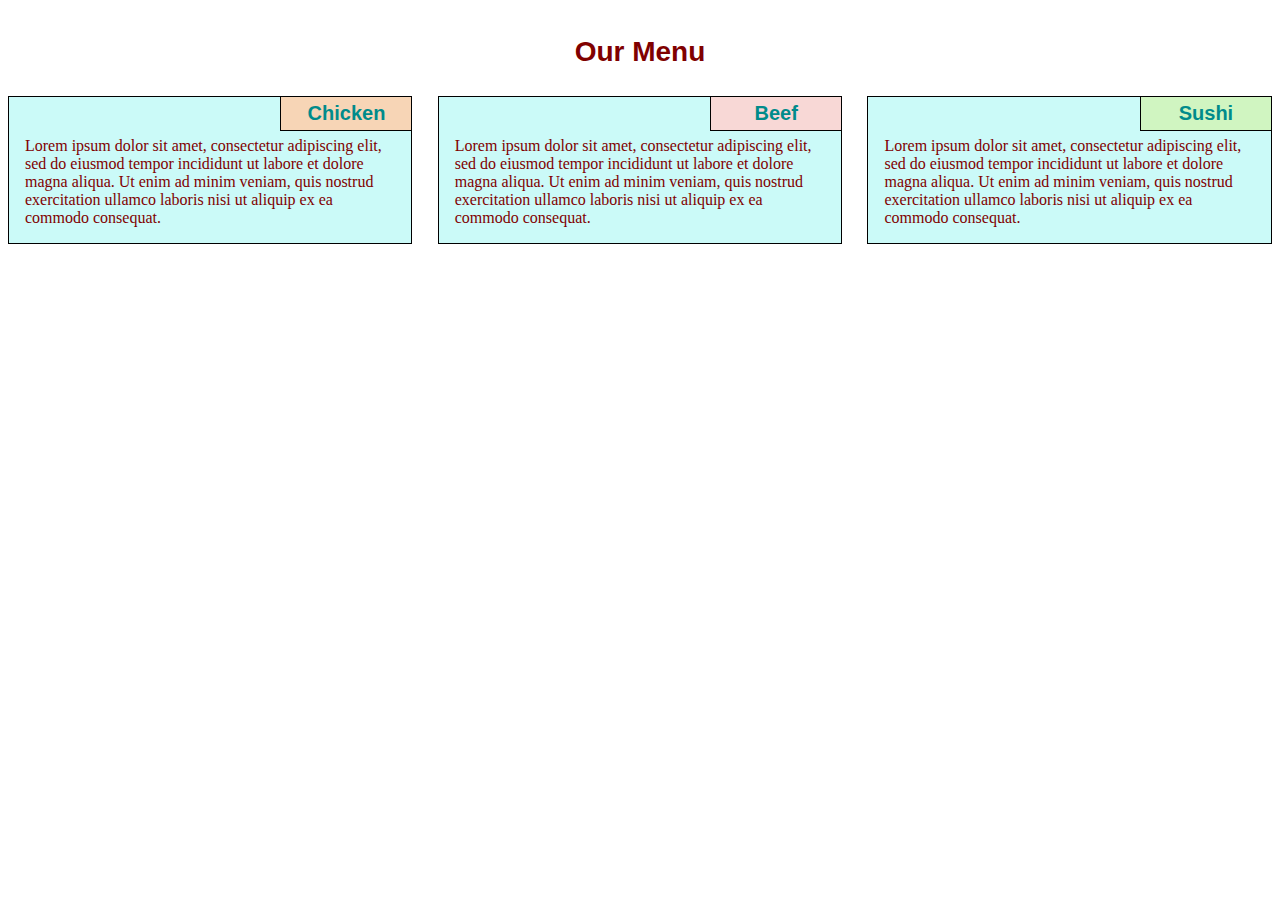
<file: module2-solution/index.html>
<!DOCTYPE html>
<html lang="zxx">
<head>
<meta charset="utf-8">
<title>Module 2 Assignment Solution</title>
<link href="./module2style.css" type="text/css" rel="stylesheet">
</head>
	
<body>
<h1 id="maintitle">Our Menu</h1>
<div>
  <div class="menu-item">
      <h2 id="chickenmenu">Chicken</h2>
	  <p class="textbox" >Lorem ipsum dolor sit amet, consectetur adipiscing elit, sed do eiusmod tempor incididunt ut labore et dolore magna aliqua. Ut enim ad minim veniam, quis nostrud exercitation ullamco laboris nisi ut aliquip ex ea commodo consequat.</p>
  </div>
  <div class="menu-item">
  	  <h2 id="beefmenu">Beef</h2>
	  <p class="textbox" >Lorem ipsum dolor sit amet, consectetur adipiscing elit, sed do eiusmod tempor incididunt ut labore et dolore magna aliqua. Ut enim ad minim veniam, quis nostrud exercitation ullamco laboris nisi ut aliquip ex ea commodo consequat.</p>
  </div>
  <div class="menu-item">
  	  <h2 id="sushimenu">Sushi</h2>
	  <p class="textbox">Lorem ipsum dolor sit amet, consectetur adipiscing elit, sed do eiusmod tempor incididunt ut labore et dolore magna aliqua. Ut enim ad minim veniam, quis nostrud exercitation ullamco laboris nisi ut aliquip ex ea commodo consequat.</p>
  </div>
</div>
</body>
</html>
</file>
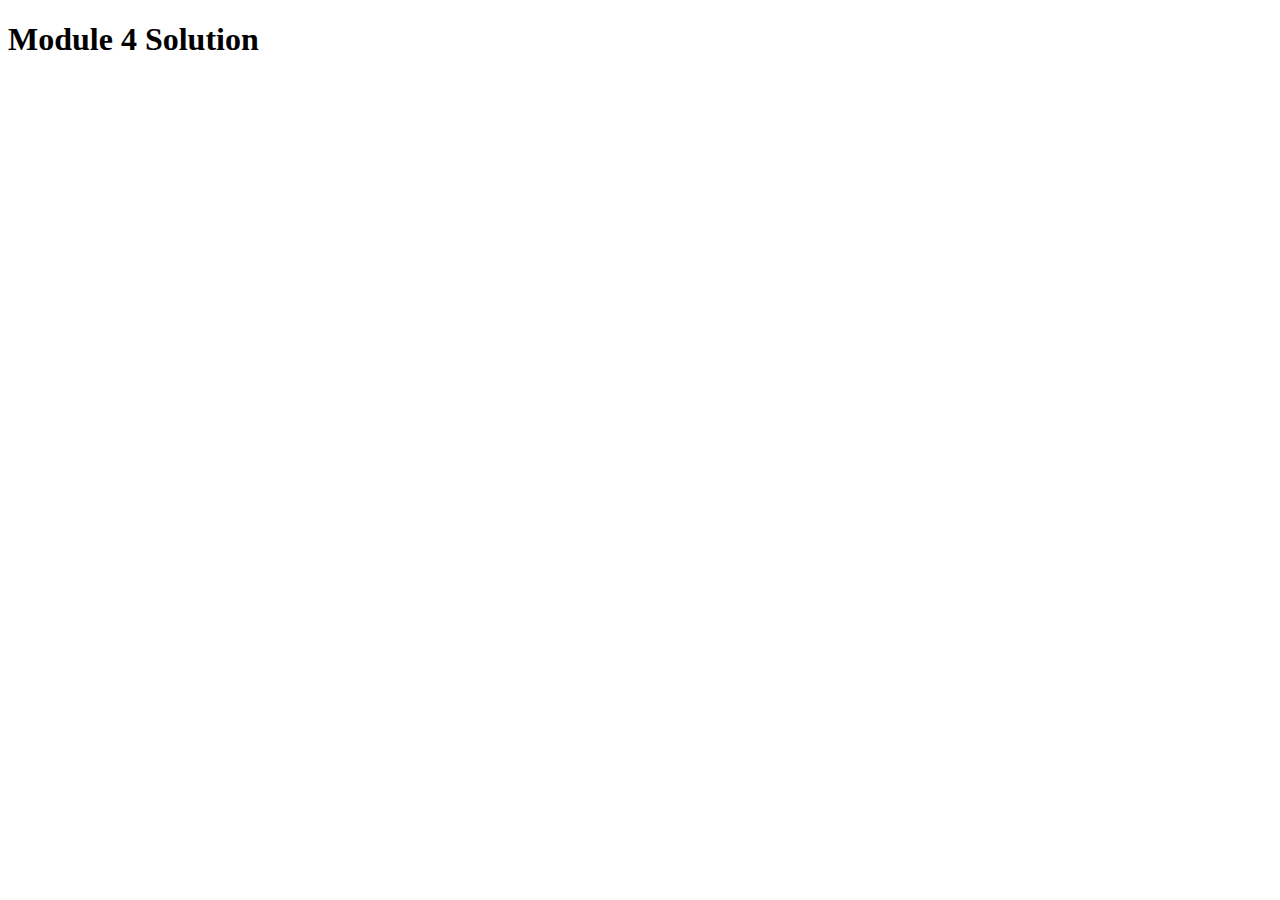
<file: module4-solution/index.html>
<!DOCTYPE html>
<html>
<head>
  <meta charset="utf-8">
  <title>Module 4 Solution</title>
  <script src="SpeakHello.js"></script>
  <script src="SpeakGoodBye.js"></script>
  <script src="script.js"></script>
</head>
<body>
  <h1>Module 4 Solution</h1>
</body>
</html>
</file>
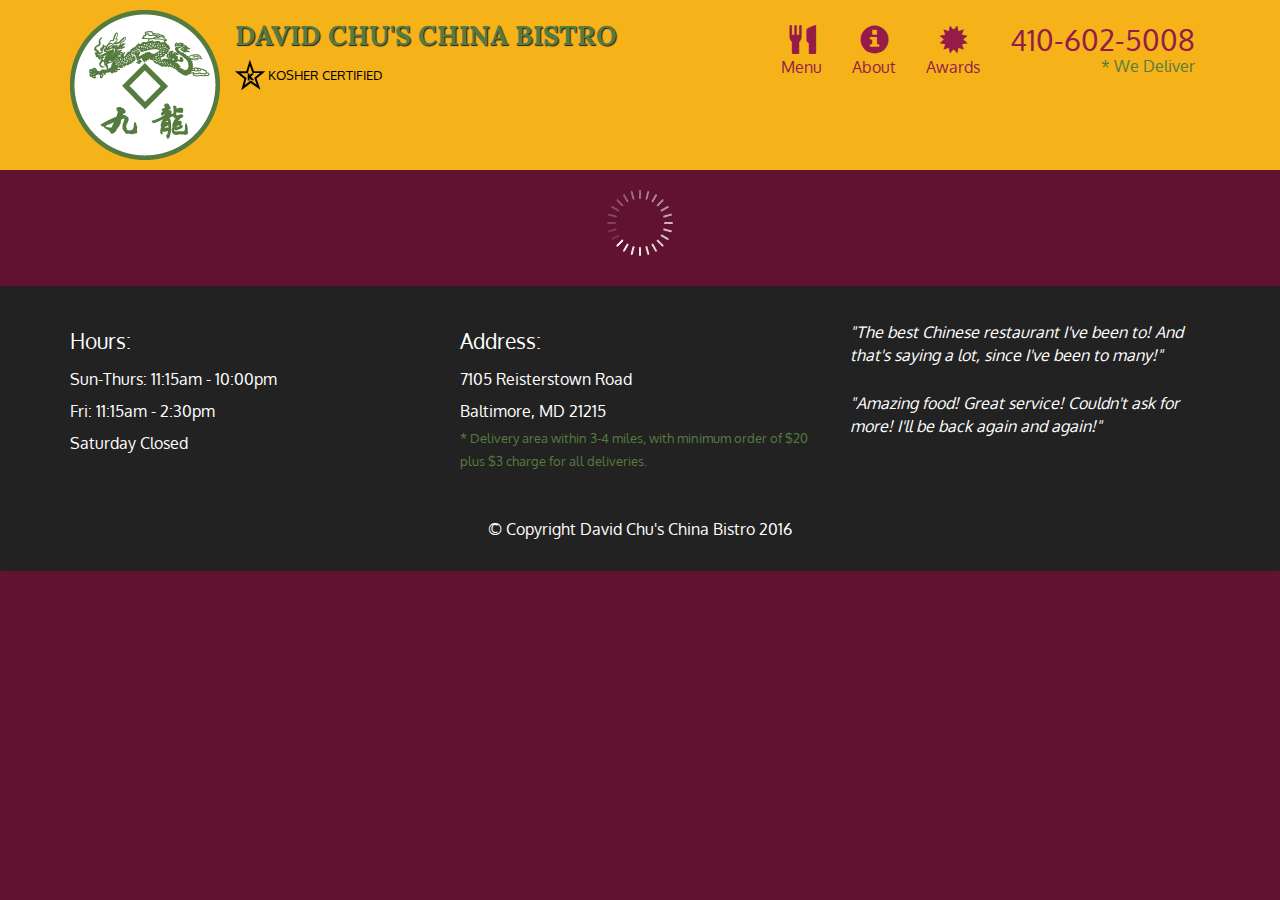
<file: module5_solution/index.html>
<!doctype html>
<html lang="en">
  <head>
    <meta charset="utf-8">
    <meta http-equiv="X-UA-Compatible" content="IE=edge">
    <meta name="viewport" content="width=device-width, initial-scale=1">
    <title>David Chu's China Bistro</title>
    <link rel="stylesheet" href="css/bootstrap.min.css">
    <link rel="stylesheet" href="css/styles.css">
    <link href='https://fonts.googleapis.com/css?family=Oxygen:400,300,700' rel='stylesheet' type='text/css'>
    <link href='https://fonts.googleapis.com/css?family=Lora' rel='stylesheet' type='text/css'>
  </head>
<body>
  <header>
    <nav id="header-nav" class="navbar navbar-default">
      <div class="container">
        <div class="navbar-header">
          <a href="index.html" class="pull-left visible-md visible-lg">
            <div id="logo-img" alt="Logo image"></div>
          </a>

          <div class="navbar-brand">
            <a href="index.html"><h1>David Chu's China Bistro</h1></a>
            <p>
              <img src="images/star-k-logo.png" alt="Kosher certification">
              <span>Kosher Certified</span>
            </p>
          </div>

          <button id="navbarToggle" type="button" class="navbar-toggle collapsed" data-toggle="collapse" data-target="#collapsable-nav" aria-expanded="false">
            <span class="sr-only">Toggle navigation</span>
            <span class="icon-bar"></span>
            <span class="icon-bar"></span>
            <span class="icon-bar"></span>
          </button>
        </div>
        
        <div id="collapsable-nav" class="collapse navbar-collapse">
           <ul id="nav-list" class="nav navbar-nav navbar-right">
            <li id="navHomeButton" class="visible-xs active">
              <a href="index.html">
                <span class="glyphicon glyphicon-home"></span> Home</a>
            </li>
            <li id="navMenuButton">
              <a href="#" onclick="$dc.loadMenuCategories();">
                <span class="glyphicon glyphicon-cutlery"></span><br class="hidden-xs"> Menu</a>
            </li>
            <li>
              <a href="#">
                <span class="glyphicon glyphicon-info-sign"></span><br class="hidden-xs"> About</a>
            </li>
            <li>
              <a href="#">
                <span class="glyphicon glyphicon-certificate"></span><br class="hidden-xs"> Awards</a>
            </li>
            <li id="phone" class="hidden-xs">
              <a href="tel:410-602-5008">
                <span>410-602-5008</span></a><div>* We Deliver</div>
            </li>
          </ul><!-- #nav-list -->
        </div><!-- .collapse .navbar-collapse -->
      </div><!-- .container -->
    </nav><!-- #header-nav -->
  </header>

  <div id="call-btn" class="visible-xs">
    <a class="btn" href="tel:410-602-5008">
    <span class="glyphicon glyphicon-earphone"></span>
    410-602-5008
    </a>
  </div>
  <div id="xs-deliver" class="text-center visible-xs">* We Deliver</div>

  <div id="main-content" class="container"></div>

  <footer class="panel-footer">
    <div class="container">
      <div class="row">
        <section id="hours" class="col-sm-4">
          <span>Hours:</span><br>
          Sun-Thurs: 11:15am - 10:00pm<br>
          Fri: 11:15am - 2:30pm<br>
          Saturday Closed
          <hr class="visible-xs">
        </section>
        <section id="address" class="col-sm-4">
          <span>Address:</span><br>
          7105 Reisterstown Road<br>
          Baltimore, MD 21215
          <p>* Delivery area within 3-4 miles, with minimum order of $20 plus $3 charge for all deliveries.</p>
          <hr class="visible-xs">
        </section>
        <section id="testimonials" class="col-sm-4">
          <p>"The best Chinese restaurant I've been to! And that's saying a lot, since I've been to many!"</p>
          <p>"Amazing food! Great service! Couldn't ask for more! I'll be back again and again!"</p>
        </section>
      </div>
      <div class="text-center">&copy; Copyright David Chu's China Bistro 2016</div>
    </div>
  </footer>

  <!-- jQuery (Bootstrap JS plugins depend on it) -->
  <script src="js/jquery-2.1.4.min.js"></script>
  <script src="js/bootstrap.min.js"></script>
  <script src="js/ajax-utils.js"></script>
  <script src="js/script.js"></script>
</body>
</html>
</file>
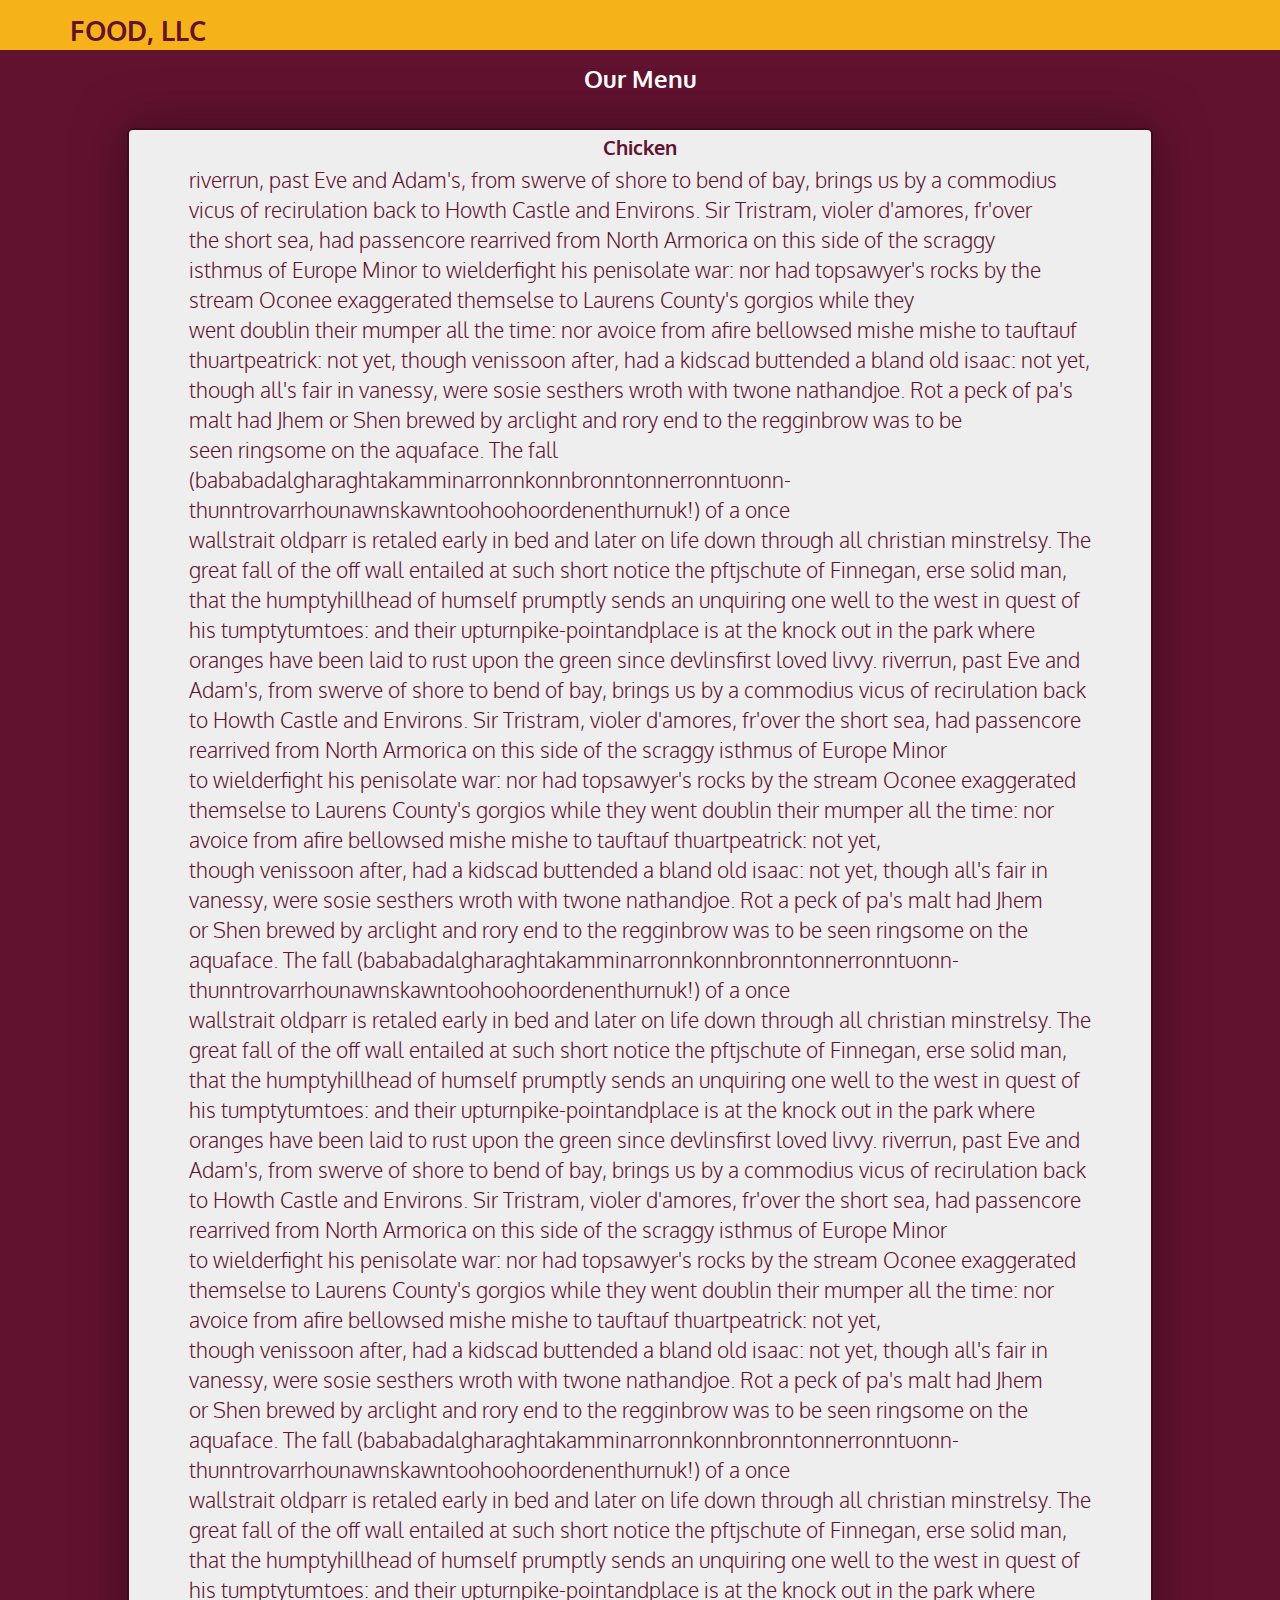
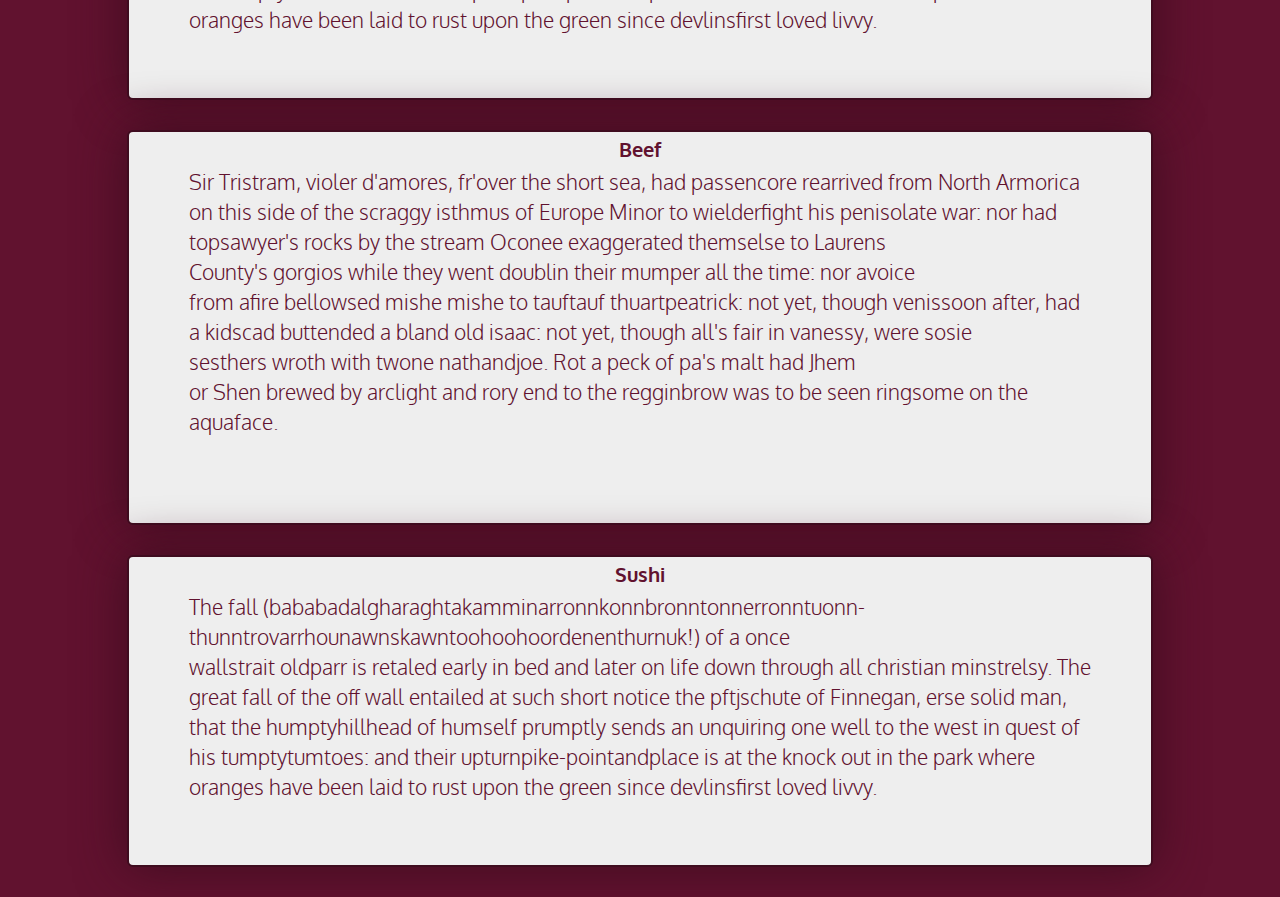
<file: restaurant/index.html>
<!DOCTYPE html>
<html lang="en">
	<head>
		<meta charset="utf-8">
		<meta name="viewport" content="width=device-width, initial-scale=1">
		<title>David Chu's China Bistro</title>
		<link rel="stylesheet" href="css/bootstrap.min.css">
		<link rel="stylesheet" href="css/restaurantstyle.css">
		<link href='https://fonts.googleapis.com/css?family=Oxygen:400,300,700' rel='stylesheet' type='text/css'>
	</head>
<body>
	<header>
		<nav id="header-nav" class="navbar navbar-default">
			<div class="container">
				<div class="navbar-header">
					<a class="navbar-brand float-left" id="restaurant-name" href="#">
						<h1 class="navbar-brand">Food, LLC</h1></a>
					
				
					<button type="button" class="navbar-toggle collapsed" data-toggle="collapse" data-target="#collapsable-nav" aria-expanded="false">
        					<span class="sr-only">Toggle navigation</span>
        					<span class="icon-bar"></span>
        					<span class="icon-bar"></span>
        					<span class="icon-bar"></span>
      				    	</button>
				</div>

				<div class="collapse navbar-collapse" id="collapsable-nav" >
	           		 	<ul id="nav-list" class="nav navbar-nav">
	            			    <li><a href="#" class="visible-xs">Chicken</a></li>
	            			    <li><a href="#" class="visible-xs">Beef</a></li>
					    <li><a href="#" class="visible-xs">Sushi</a></li>
	          		 	</ul><!-- #nav-list -->
	        		</div><!-- .collapse .navbar-collapse -->
        	</div>
		</nav>
	</header>

	<div id="main-content" class="container">
		<div>
      		<h2 id="our-menu-title" class="text-center">Our Menu</h2>
  		</div>
  		<div class="jumbotron" col-xs-12>
  			<h3>Chicken</h3>
      		<p>riverrun, past Eve and Adam's, from swerve of shore to bend of bay, brings us by a commodius vicus of recirulation back to Howth Castle and Environs. Sir Tristram, violer d'amores, fr'over the short sea, had passencore rearrived from North Armorica on this side of the scraggy isthmus of Europe Minor to wielderfight his penisolate war: nor had topsawyer's rocks by the stream Oconee exaggerated themselse to Laurens County's gorgios while they went doublin their mumper all the time: nor avoice from afire bellowsed mishe mishe to tauftauf thuartpeatrick: not yet, though venissoon after, had a kidscad buttended a bland old isaac: not yet, though all's fair in vanessy, were sosie sesthers wroth with twone nathandjoe. Rot a peck of pa's malt had Jhem or Shen brewed by arclight and rory end to the regginbrow was to be seen ringsome on the aquaface. The fall (bababadalgharaghtakamminarronnkonnbronntonnerronntuonn-thunntrovarrhounawnskawntoohoohoordenenthurnuk!) of a once wallstrait oldparr is retaled early in bed and later on life down through all christian minstrelsy. The great fall of the off wall entailed at such short notice the pftjschute of Finnegan, erse solid man, that the humptyhillhead of humself prumptly sends an unquiring one well to the west in quest of his tumptytumtoes: and their upturnpike-pointandplace is at the knock out in the park where oranges have been laid to rust upon the green since devlinsfirst loved livvy. riverrun, past Eve and Adam's, from swerve of shore to bend of bay, brings us by a commodius vicus of recirulation back to Howth Castle and Environs. Sir Tristram, violer d'amores, fr'over the short sea, had passencore rearrived from North Armorica on this side of the scraggy isthmus of Europe Minor to wielderfight his penisolate war: nor had topsawyer's rocks by the stream Oconee exaggerated themselse to Laurens County's gorgios while they went doublin their mumper all the time: nor avoice from afire bellowsed mishe mishe to tauftauf thuartpeatrick: not yet, though venissoon after, had a kidscad buttended a bland old isaac: not yet, though all's fair in vanessy, were sosie sesthers wroth with twone nathandjoe. Rot a peck of pa's malt had Jhem or Shen brewed by arclight and rory end to the regginbrow was to be seen ringsome on the aquaface. The fall (bababadalgharaghtakamminarronnkonnbronntonnerronntuonn-thunntrovarrhounawnskawntoohoohoordenenthurnuk!) of a once wallstrait oldparr is retaled early in bed and later on life down through all christian minstrelsy. The great fall of the off wall entailed at such short notice the pftjschute of Finnegan, erse solid man, that the humptyhillhead of humself prumptly sends an unquiring one well to the west in quest of his tumptytumtoes: and their upturnpike-pointandplace is at the knock out in the park where oranges have been laid to rust upon the green since devlinsfirst loved livvy. riverrun, past Eve and Adam's, from swerve of shore to bend of bay, brings us by a commodius vicus of recirulation back to Howth Castle and Environs. Sir Tristram, violer d'amores, fr'over the short sea, had passencore rearrived from North Armorica on this side of the scraggy isthmus of Europe Minor to wielderfight his penisolate war: nor had topsawyer's rocks by the stream Oconee exaggerated themselse to Laurens County's gorgios while they went doublin their mumper all the time: nor avoice from afire bellowsed mishe mishe to tauftauf thuartpeatrick: not yet, though venissoon after, had a kidscad buttended a bland old isaac: not yet, though all's fair in vanessy, were sosie sesthers wroth with twone nathandjoe. Rot a peck of pa's malt had Jhem or Shen brewed by arclight and rory end to the regginbrow was to be seen ringsome on the aquaface. The fall (bababadalgharaghtakamminarronnkonnbronntonnerronntuonn-thunntrovarrhounawnskawntoohoohoordenenthurnuk!) of a once wallstrait oldparr is retaled early in bed and later on life down through all christian minstrelsy. The great fall of the off wall entailed at such short notice the pftjschute of Finnegan, erse solid man, that the humptyhillhead of humself prumptly sends an unquiring one well to the west in quest of his tumptytumtoes: and their upturnpike-pointandplace is at the knock out in the park where oranges have been laid to rust upon the green since devlinsfirst loved livvy.</p>
      	</div>
      	<div class="jumbotron" col-xs-12>
      		<h3>Beef</h3>
      		<p>Sir Tristram, violer d'amores, fr'over the short sea, had passencore rearrived from North Armorica on this side of the scraggy isthmus of Europe Minor to wielderfight his penisolate war: nor had topsawyer's rocks by the stream Oconee exaggerated themselse to Laurens County's gorgios while they went doublin their mumper all the time: nor avoice from afire bellowsed mishe mishe to tauftauf thuartpeatrick: not yet, though venissoon after, had a kidscad buttended a bland old isaac: not yet, though all's fair in vanessy, were sosie sesthers wroth with twone nathandjoe. Rot a peck of pa's malt had Jhem or Shen brewed by arclight and rory end to the regginbrow was to be seen ringsome on the aquaface.</p> 
      	</div>
      	<div class="jumbotron" col-xs-12>
      		<h3>Sushi</h3>
      		<p>The fall (bababadalgharaghtakamminarronnkonnbronntonnerronntuonn-thunntrovarrhounawnskawntoohoohoordenenthurnuk!) of a once wallstrait oldparr is retaled early in bed and later on life down through all christian minstrelsy. The great fall of the off wall entailed at such short notice the pftjschute of Finnegan, erse solid man, that the humptyhillhead of humself prumptly sends an unquiring one well to the west in quest of his tumptytumtoes: and their upturnpike-pointandplace is at the knock out in the park where oranges have been laid to rust upon the green since devlinsfirst loved livvy.</p>
      	</div>
    </div>

  <!-- jQuery (Bootstrap JS plugins depend on it) -->
  <!-- <script src="https://code.jquery.com/jquery-2.1.3.min.js"></script> -->
  <!-- <script src="http://maxcdn.bootstrapcdn.com/bootstrap/5.1.6/js/bootstrap.min.js"></script> -->
	
<!-- jQuery (Bootstrap JS plugins depend on it) -->
 <script src="js/jquery-2.1.4.min.js"></script>
 <script src="js/bootstrap.min.js"></script>
 <script src="js/script.js"></script>
</body>
</html>
</file>
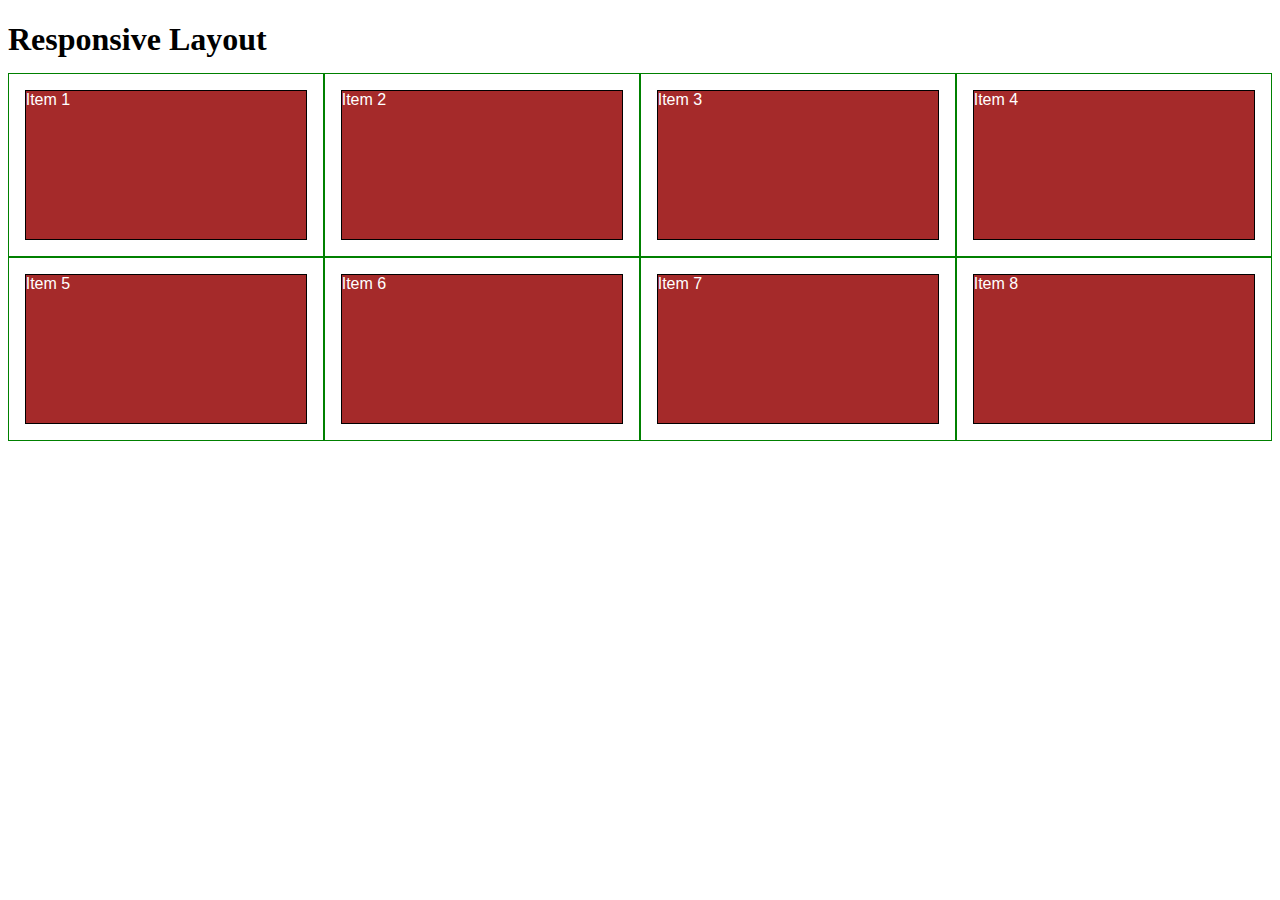
<file: module2-solution/css.html>
<!DOCTYPE html>
<html>
<head>
<meta charset="utf-8">
<meta name="viewport" content="width=device-width, initial-scale=1">
<title>Responsive Layout</title>
<style>

/********** Base styles **********/
* {
  box-sizing: border-box;
}
h1 {
  margin-bottom: 15px;
}

p {
  border: 1px solid black;
  background-color: #A52A2A;
  width: 90%;
  height: 150px;
  margin-right: auto;
  margin-left: auto;
  font-family: Helvetica;
  color: white;
}

/* Simple Responsive Framework. */
.row {
  width: 100%;
}

/********** Large devices only **********/
@media (min-width: 1200px) {
  .col-lg-1, .col-lg-2, .col-lg-3, .col-lg-4, .col-lg-5, .col-lg-6, .col-lg-7, .col-lg-8, .col-lg-9, .col-lg-10, .col-lg-11, .col-lg-12 {
    float: left;
    border: 1px solid green;
  }
  .col-lg-1 {
    width: 8.33%;
  }
  .col-lg-2 {
    width: 16.66%;
  }
  .col-lg-3 {
    width: 25%;
  }
  .col-lg-4 {
    width: 33.33%;
  }
  .col-lg-5 {
    width: 41.66%;
  }
  .col-lg-6 {
    width: 50%;
  }
  .col-lg-7 {
    width: 58.33%;
  }
  .col-lg-8 {
    width: 66.66%;
  }
  .col-lg-9 {
    width: 74.99%;
  }
  .col-lg-10 {
    width: 83.33%;
  }
  .col-lg-11 {
    width: 91.66%;
  }
  .col-lg-12 {
    width: 100%;
  }
}

/********** Medium devices only **********/
@media (min-width: 992px) and (max-width: 1199px) {
  .col-md-1, .col-md-2, .col-md-3, .col-md-4, .col-md-5, .col-md-6, .col-md-7, .col-md-8, .col-md-9, .col-md-10, .col-md-11, .col-md-12 {
    float: left;
    border: 1px solid green;
  }
  .col-md-1 {
    width: 8.33%;
  }
  .col-md-2 {
    width: 16.66%;
  }
  .col-md-3 {
    width: 25%;
  }
  .col-md-4 {
    width: 33.33%;
  }
  .col-md-5 {
    width: 41.66%;
  }
  .col-md-6 {
    width: 50%;
  }
  .col-md-7 {
    width: 58.33%;
  }
  .col-md-8 {
    width: 66.66%;
  }
  .col-md-9 {
    width: 74.99%;
  }
  .col-md-10 {
    width: 83.33%;
  }
  .col-md-11 {
    width: 91.66%;
  }
  .col-md-12 {
    width: 100%;
  }
}

</style>
</head>
<body>
<h1>Responsive Layout</h1>

<div class="row">
  <div class="col-lg-3 col-md-6"><p>Item 1</p></div>
  <div class="col-lg-3 col-md-6"><p>Item 2</p></div>
  <div class="col-lg-3 col-md-6"><p>Item 3</p></div>
  <div class="col-lg-3 col-md-6"><p>Item 4</p></div>
  <div class="col-lg-3 col-md-6"><p>Item 5</p></div>
  <div class="col-lg-3 col-md-6"><p>Item 6</p></div>
  <div class="col-lg-3 col-md-6"><p>Item 7</p></div>
  <div class="col-lg-3 col-md-6"><p>Item 8</p></div>
</div>

</body>
</html>
</file>
<file: module2-solution/module2style.css>
#maintitle {
        background-color: transparent;
	/* border: 1px dashed gray; */
	padding: 1em;
	margin: 0;
	text-align: center;
	font-family: Arial, Helvetica, sans-serif;
        font-size: 175%;
        color: #800000;
}

.menu-item {
	position: relative;
	float: left;
	width: 32%;
	margin-right: 2%;
}

.menu-item:last-child {
	margin-right: 0;
}

h2 {
	position: absolute;
	top: 0;
	right: 0;
	width: 90px;
	margin: 0;
	padding: 0.25em 1em;
	border: 1px solid black;
        text-align: center;
        vertical-align: center;
	font-family: Arial, Helvetica, sans-serif;
	font-size: 125%;
        color: DarkCyan;
}

.textbox {
	background-color: #CBFAF8;
	border: 1px solid black;
	padding: 2.5em 1em 1em;
	margin: 0;
	font-family: "Times New Roman", Times, serif;
	color: #800000;
}

#chickenmenu {
	background-color: #F7D5B6;
}

#beefmenu {
	background-color: #F8D8D6;
}

#sushimenu {
	background-color: #D0F5C1;
}


/********** Medium devices only **********/
@media (min-width: 768px) and (max-width: 991px)
{
	.menu-item {
		width: 48.7%;
		margin-right: 0;
	}

	.menu-item:nth-child(1) {
		margin-right: 2.5%;
	}

	.menu-item:nth-child(3) {
		clear: both;
		width: 100%;
		margin-top: 2.5%;
	}
}

/********** Small devices only **********/
@media (max-width: 767px)
{
	.menu-item {
		width: 100%;
		margin-right: 5%;
		clear: both;
		margin-bottom: 3%;
	}
		.menu-item:last-child {
		margin-bottom: 0;
	}
}
</file>
<file: module5_solution/css/styles.css>
body {
  font-size: 16px;
  color: #fff;
  background-color: #61122f;
  font-family: 'Oxygen', sans-serif;
}

/** HEADER **/
#header-nav {
  background-color: #f6b319;
  border-radius: 0;
  border: 0;
}

#logo-img {
  background: url('../images/restaurant-logo_large.png') no-repeat;
  width: 150px;
  height: 150px;
  margin: 10px 15px 10px 0;
}

.navbar-brand {
  padding-top: 25px;
}
.navbar-brand h1 { /* Restaurant name */
  font-family: 'Lora', serif;
  color: #557c3e;
  font-size: 1.5em;
  text-transform: uppercase;
  font-weight: bold;
  text-shadow: 1px 1px 1px #222;
  margin-top: 0;
  margin-bottom: 0;
  line-height: .75;
}
.navbar-brand a:hover, .navbar-brand a:focus {
  text-decoration: none;
}
.navbar-brand p { /* Kosher cert */
  color: #000;
  text-transform: uppercase;
  font-size: .7em;
  margin-top: 15px;
}
.navbar-brand p span { /* Star-K */
  vertical-align: middle;
}

#nav-list {
  margin-top: 10px;
}
#nav-list a {
  color: #951C49;
  text-align: center;
}
#nav-list a:hover {
  background: #E7E7E7;
}
#nav-list a span {
  font-size: 1.8em;
}

#phone {
  margin-top: 5px;
}
#phone a { /* Phone number */
  text-align: right;
  padding-bottom: 0;
}
#phone div { /* We Deliver */
  color: #557c3e;
  text-align: right;
  padding-right: 15px;
}

.navbar-header button.navbar-toggle, .navbar-header .icon-bar {
  border: 1px solid #61122f;
}
.navbar-header button.navbar-toggle {
  clear: both;
  margin-top: -30px;
}
/* END HEADER */

/* FOOTER */
.panel-footer {
  margin-top: 30px;
  padding-top: 35px;
  padding-bottom: 30px;
  background-color: #222;
  border-top: 0;
}
.panel-footer div.row {
  margin-bottom: 35px;
}
#hours, #address {
  line-height: 2;
}
#hours > span, #address > span {
  font-size: 1.3em;
}
#address p {
  color: #557c3e;
  font-size: .8em;
  line-height: 1.8;
}
#testimonials {
  font-style: italic;
}
#testimonials p:nth-child(2) {
  margin-top: 25px;
}
/* END FOOTER */



/* HOME PAGE */
.container .jumbotron {
  box-shadow: 0 0 50px #3F0C1F;
  border: 2px solid #3F0C1F;
}

#menu-tile, #specials-tile, #map-tile {
  height: 250px;
  width: 100%;
  margin-bottom: 15px;
  position: relative;
  border: 2px solid #3F0C1F;
  overflow: hidden;
}
#menu-tile:hover, #specials-tile:hover, #map-tile:hover {
  box-shadow: 0 1px 5px 1px #cccccc;
}
#menu-tile {
  background: url('../images/menu-tile.jpg') no-repeat;
  background-position: center;
}
#specials-tile {
  background: url('../images/specials-tile.jpg') no-repeat;
  background-position: center;
}
#menu-tile span, #specials-tile span, #map-tile span {
  position: absolute;
  bottom: 0;
  right: 0;
  width: 100%;
  text-align: center;
  font-size: 1.6em;
  text-transform: uppercase;
  background-color: #000;
  color: #fff;
  opacity: .8;
}
/* END HOME PAGE */

/* MENU CATEGORIES PAGE */
.category-tile { 
  position: relative;
  border: 2px solid #3F0C1F;
  overflow: hidden;
  width: 200px;
  height: 200px;
  margin: 0 auto 15px;
}
.category-tile span {
  position: absolute;
  bottom: 0;
  right: 0;
  width: 100%;
  text-align: center;
  font-size: 1.2em;
  text-transform: uppercase;
  background-color: #000;
  color: #fff;
  opacity: .8;
}
.category-tile:hover {
  box-shadow: 0 1px 5px 1px #cccccc;
}

#menu-categories-title + div {
  margin-bottom: 50px;
}
/* END MENU CATEGORIES PAGE */

/* SINGLE CATEGORY PAGE */
.menu-item-tile {
  margin-bottom: 25px;
}
.menu-item-tile hr {
  width: 80%;
}
.menu-item-tile .menu-item-price {
  font-size: 1.1em;
  text-align: right;
  margin-top: -15px;
  margin-right: -15px;
}
.menu-item-tile .menu-item-price span {
  font-size: .6em;
}
.menu-item-photo {
  position: relative;
  border: 2px solid #3F0C1F; 
  overflow: hidden;
  padding: 0;
  margin-right: -15px;
  margin-left: auto;
  margin-bottom: 20px;
  max-width: 250px;
}
.menu-item-photo div {
  position: absolute;
  bottom: 0;
  right: 0;
  width: 80px;
  background-color: #557c3e;
  text-align: center;
}
.menu-item-description {
  padding-right: 30px;
}
h3.menu-item-title {
  margin: 0 0 10px;
}
.menu-item-details {
  font-size: .9em;
  font-style: italic;
}
/* END SINGLE CATEGORY PAGE */


/********** Large devices only **********/
@media (min-width: 1200px) {
  .container .jumbotron {
    background: url('../images/jumbotron_1200.jpg') no-repeat;
    height: 675px;
  }
}

/********** Medium devices only **********/
@media (min-width: 992px) and (max-width: 1199px) {
  /* Header */
  #logo-img {
    background: url('../images/restaurant-logo_medium.png') no-repeat;
    width: 100px;
    height: 100px;
    margin: 5px 5px 5px 0;
  }
  /* End Header */

  /* Home Page */
  .container .jumbotron {
    background: url('../images/jumbotron_992.jpg') no-repeat;
    height: 558px;
  }
  /* End Home Page */
}

/********** Small devices only **********/
@media (min-width: 768px) and (max-width: 991px) {
  /* Home Page */
  .container .jumbotron {
    background: url('../images/jumbotron_768.jpg') no-repeat;
    height: 432px;
  }
  /* End Home Page */
}

/********** Extra small devices only **********/
@media (max-width: 767px) {
  /* Header */
  .navbar-brand {
    padding-top: 10px;
    height: 80px;
  }
  .navbar-brand h1 { /* Restaurant name */
    padding-top: 10px;
    font-size: 5vw; /* 1vw = 1% of viewport width */
  }
  .navbar-brand p { /* Kosher cert */
    font-size: .6em;
    margin-top: 12px;
  }
  .navbar-brand p img { /* Star-K */
    height: 20px;
  }

  #collapsable-nav a { /* Collapsed nav menu text */
    font-size: 1.2em;
  }
  #collapsable-nav a span { /* Collapsed nav menu glyph */
    font-size: 1em;
    margin-right: 5px;
  }

  #call-btn > a {
    font-size: 1.5em;
    display: block;
    margin: 0 20px;
    padding: 10px;
    border: 2px solid #fff;
    background-color: #f6b319;
    color: #951c49;
  }
  #xs-deliver {
    margin-top: 5px;
    font-size: .7em;
    letter-spacing: .1em;
    text-transform: uppercase;
  }
  /* End Header */

  /* Footer */
  .panel-footer section {
    margin-bottom: 30px;
    text-align: center;
  }
  .panel-footer section:nth-child(3) {
    margin-bottom: 0; /* margin already exists on the whole row */
  }
  .panel-footer section hr {
    width: 50%;
  }
  /* End Footer */

  /* Home Page */
  .container .jumbotron {
    margin-top: 30px;
    padding: 0;
  }
  #menu-tile, #specials-tile {
    width: 360px;
    margin: 0 auto 15px;
  }

  .menu-item-photo {
    margin-right: auto;
  }
  .menu-item-tile .menu-item-price {
    text-align: center;
  }
  .menu-item-description {
    text-align: center;;
  }
}


/********** Super extra small devices Only :-) (e.g., iPhone 4) **********/
@media (max-width: 479px) {
  /* Header */
  .navbar-brand h1 { /* Restaurant name */
    padding-top: 5px;
    font-size: 6vw;
  }
  /* End Header */
  
  /* Home page */
  #menu-tile, #specials-tile {
    width: 280px;
    margin: 0 auto 15px;
  }

  .col-xxs-12 {
    position: relative;
    min-height: 1px;
    padding-right: 15px;
    padding-left: 15px;
    float: left;
    width: 100%;
  }
}
</file>
